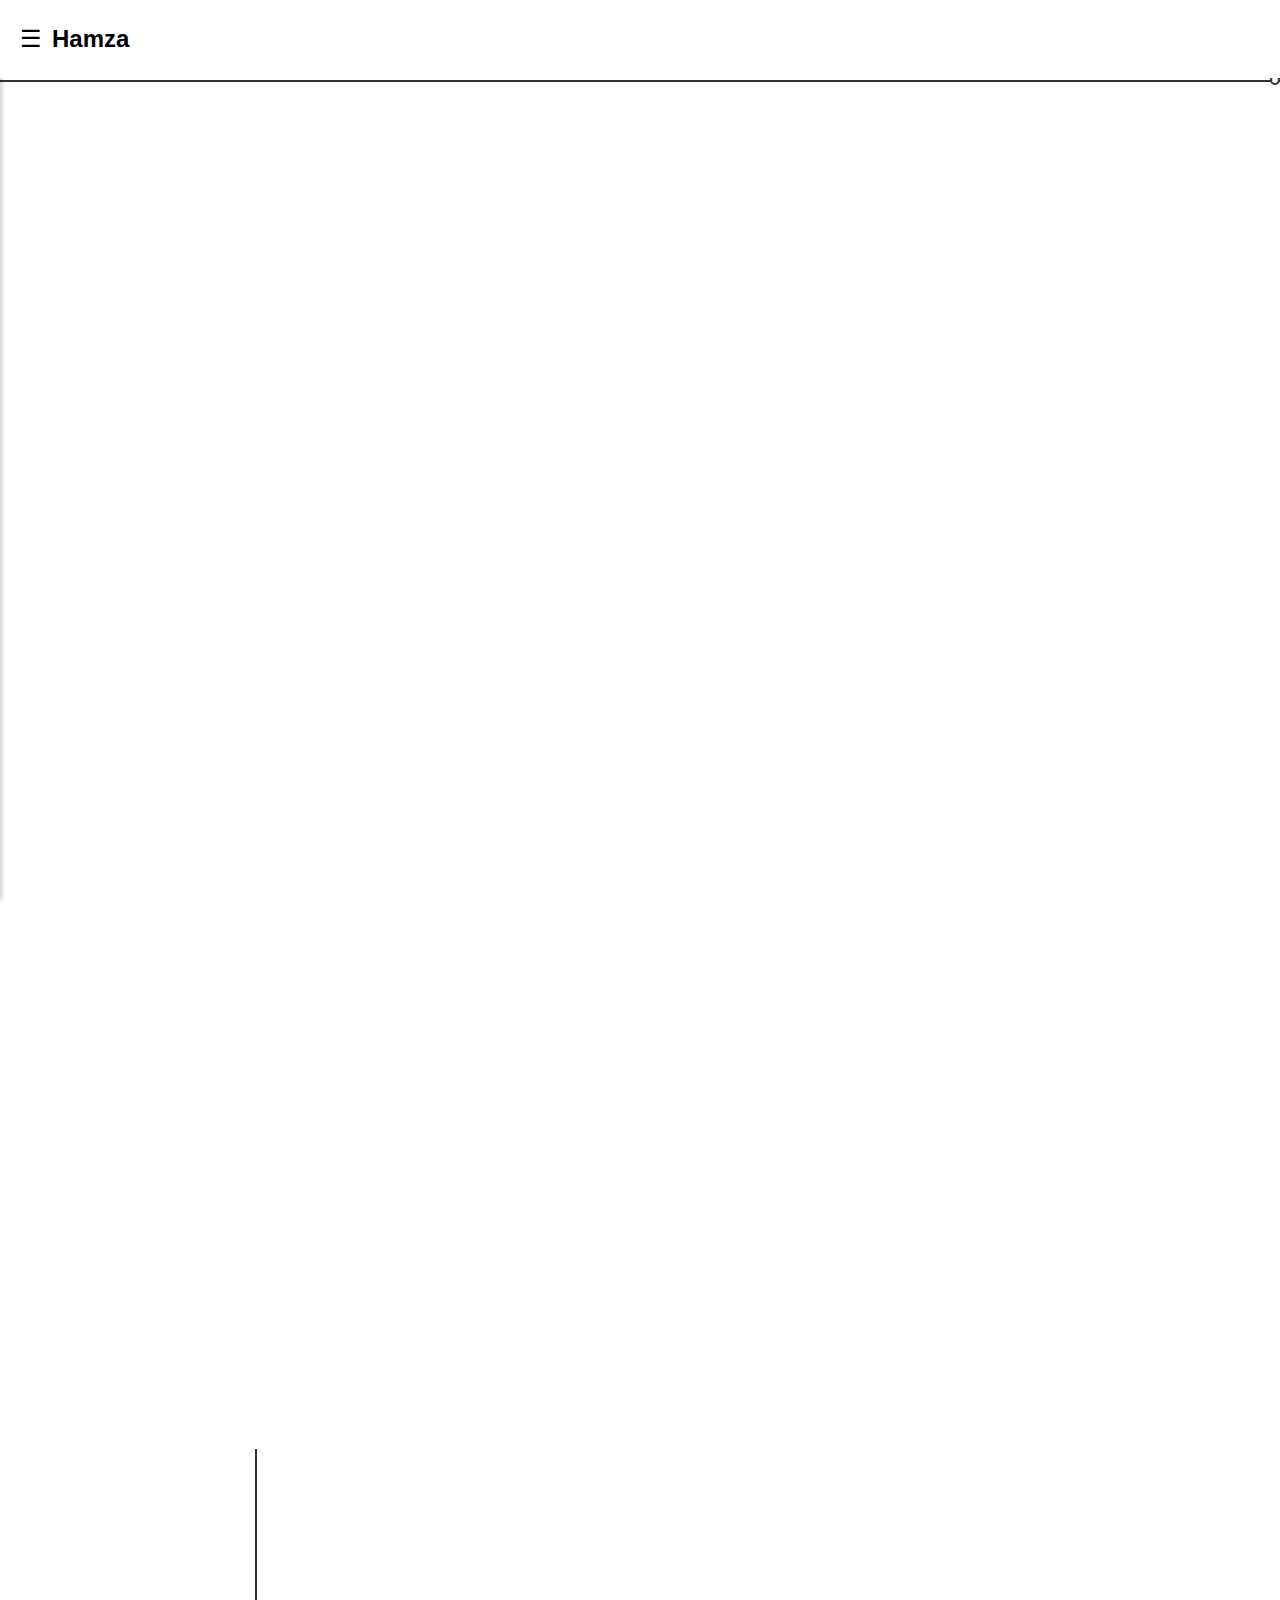
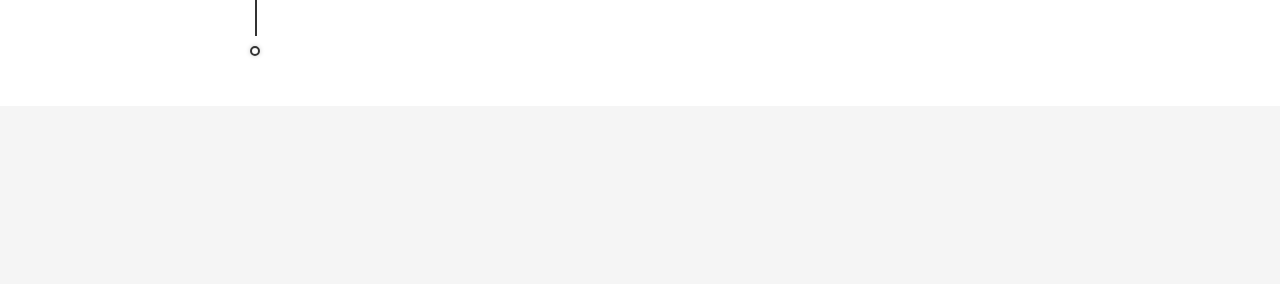
<file: index.html>
<!DOCTYPE html>
<html lang="en">
<head>
    <meta charset="UTF-8">
    <meta name="viewport" content="width=device-width, initial-scale=1.0">
    <title>HAMZATECH</title>
    <link rel="stylesheet" href="styles.css">
</head>
<body>
    <!-- Header -->
    <div class="header">
        <div class="menu-btn">☰</div>
        <div class="hamza-text">Hamza</div>
    </div>

    <!-- Hidden Navigation Menu -->
    <div class="nav-menu">
        <a href="index.html">Home</a>
        <a href="about.html">About Us</a>
        <a href="services.html">Services</a>
        <a href="portfolio.html">Portfolio</a>
        <a href="skills.html">Skills</a>
        <a href="blog.html">Blog</a>
        <a href="contact.html">Contact</a>
    </div>

    <!-- Hero Section with Parallax -->
    <div class="hero">
        <div class="parallax-bg"></div> <!-- Parallax background -->
        <div class="hero-line">
            <div class="timeline-circle"></div>
        </div>
        <img src="Logo.png" alt="Hamza Logo" class="logo">
        <h1>I'm Hamza</h1>
        <p class="intro">I am a Developer</p>
        <p class="tagline">I make the complex Simple</p>
        <a href="mailto:hamzatechmedia@gmail.com"><button class="contact-btn">Message me</button></a>
    </div>

    <!-- Portfolio Section -->
    <div class="portfolio">
        <h2>My Portfolio</h2>
        <div class="portfolio-grid">
            <div class="portfolio-item-container">
                <img src="first.png" alt="Project 1" class="portfolio-item">
                <p class="portfolio-note">1.</p>
            </div>
            <div class="portfolio-item-container">
                <img src="second.png" alt="Project 2" class="portfolio-item">
                <p class="portfolio-note">2.</p>
            </div>
            <div class="portfolio-item-container">
                <img src="third.png" alt="Project 3" class="portfolio-item">
                <p class="portfolio-note">3.</p>
            </div>
            <div class="portfolio-item-container">
                <img src="four.png" alt="Project 4" class="portfolio-item">
                <p class="portfolio-note">4.</p>
            </div>
        </div>
    </div>

    <!-- Slider Section -->
    <div class="slider">
        <div class="slides">
            <img src="slide4.png" alt="Slide 1" class="slide">
            <img src="slide5.png" alt="Slide 2" class="slide">
            <img src="slide6.png" alt="Slide 3" class="slide">
        </div>
    </div>

    <!-- Skills Section -->
    <div class="skills">
        <h2>Skills & Tools</h2>
        <div class="skills-container">
            <div class="skills-list">
                <h3 class="skill-title">Designing Software</h3>
                <p class="skill-desc">Adobe Photoshop, Adobe Illustrator, Adobe XD, Figma</p>
                <h3 class="skill-title">Programming Languages</h3>
                <p class="skill-desc">HTML, CSS, JavaScript, Python, C#</p>
                <h3 class="skill-title">Editing Software</h3>
                <p class="skill-desc">Filmora, Adobe Premiere, Adobe After Effects, CapCut</p>
            </div>
            <div class="timeline-circle"></div>
        </div>
    </div>

    <!-- Footer -->
    <div class="footer">
        <div class="footer-content">
            <a href="https://t.me/Hamzaatech"><button class="text-me-btn">Text Me!</button></a>
            <p class="footer-text">Built by Hamza</p>
            <div class="social-icons">
                <a href="https://github.com/Hamzaatech"><img src="Github.png" alt="GitHub" class="social-icon github"></a>
                <a href="https://www.tiktok.com/@_Hamzatech"><img src="tiktok.png" alt="TikTok" class="social-icon tiktok"></a>
                <a href="https://x.com/_Hamzatech"><img src="X.png" alt="X" class="social-icon x"></a>
                <a href="https://t.me/Hamzaatech"><img src="telegram.png" alt="Telegram" class="social-icon telegram"></a>
                <a href="https://www.youtube.com/@Hamzatech-W"><img src="YouTube.png" alt="YouTube" class="social-icon youtube"></a>
            </div>
        </div>
    </div>

    <!-- JavaScript -->
    <script>
        console.log('Inline script running');
        document.addEventListener('DOMContentLoaded', () => {
            // Menu Toggle
            const menuBtn = document.querySelector('.menu-btn');
            const navMenu = document.querySelector('.nav-menu');
            if (menuBtn && navMenu) {
                menuBtn.addEventListener('click', () => {
                    navMenu.classList.toggle('active');
                });
            } else {
                console.error('Menu button or nav menu not found');
            }

            // Slider (Auto-slide only)
            const slides = document.querySelector('.slides');
            const slideCount = document.querySelectorAll('.slide').length;
            let currentIndex = 0;
            function updateSlider() {
                slides.style.transform = `translateX(-${currentIndex * 100}%)`;
            }
            setInterval(() => {
                currentIndex = (currentIndex + 1) % slideCount;
                updateSlider();
            }, 3000);
        });
    </script>
</body>
</html>
</file>
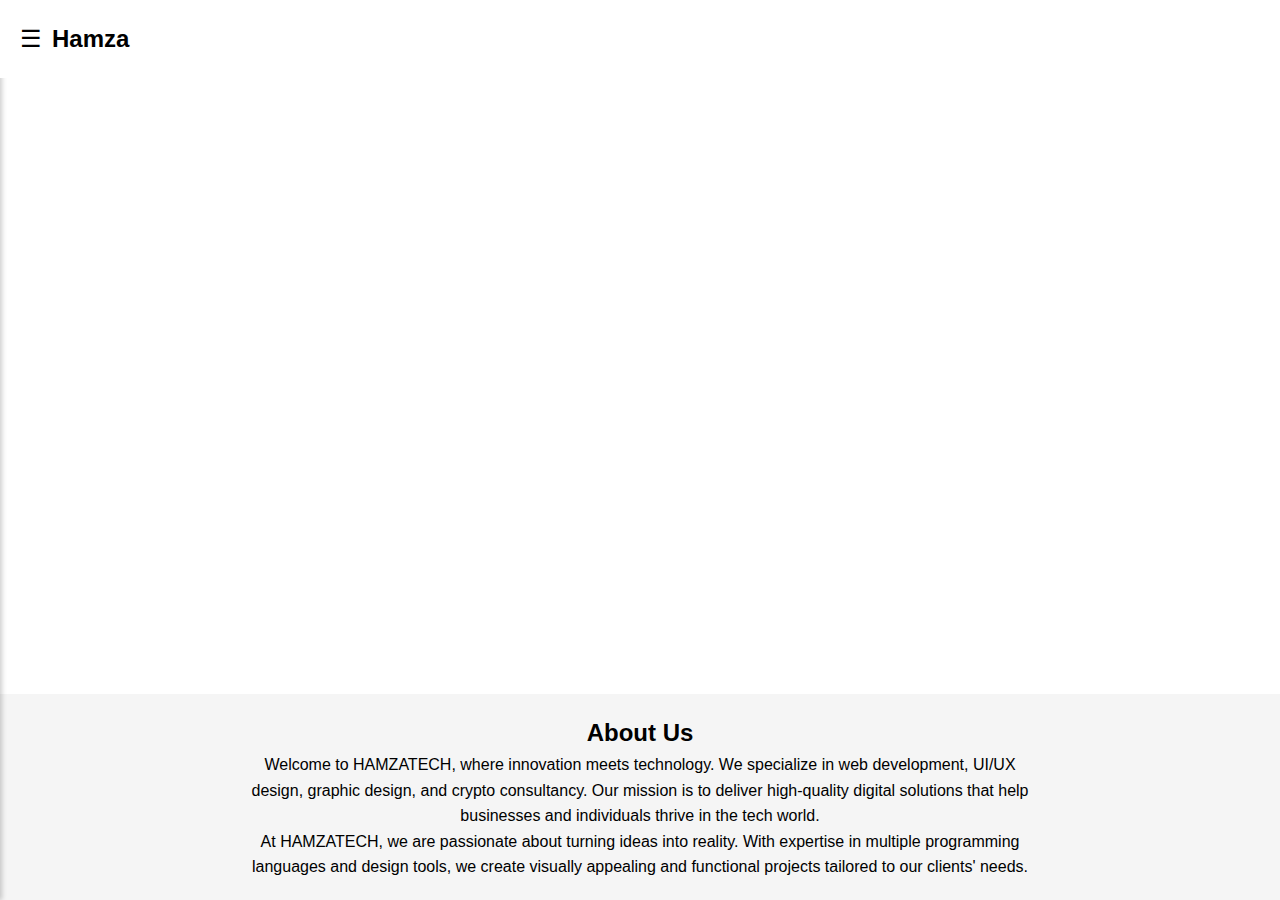
<file: about.html>
<!DOCTYPE html>
<html lang="en">
<head>
    <meta charset="UTF-8">
    <meta name="viewport" content="width=device-width, initial-scale=1.0">
    <title>About Us - HAMZATECH</title>
    <link rel="stylesheet" href="styles.css">
</head>
<body>
    <!-- Header -->
    <div class="header">
        <div class="menu-btn">☰</div>
        <div class="hamza-text">Hamza</div>
    </div>

    <!-- Hidden Navigation Menu -->
    <div class="nav-menu">
        <a href="index.html">Home</a>
        <a href="about.html">About Us</a>
        <a href="services.html">Services</a>
        <a href="portfolio.html">Portfolio</a>
        <a href="skills.html">Skills</a>
        <a href="blog.html">Blog</a>
        <a href="contact.html">Contact</a>
    </div>

    <!-- About Us Section (at the bottom) -->
    <div class="footer">
        <div class="footer-content">
            <div class="about-section">
                <h2>About Us</h2>
                <p>Welcome to HAMZATECH,
                
                where innovation meets technology. We specialize in web development, UI/UX design, graphic design, and crypto consultancy. Our mission is to deliver high-quality digital solutions that help businesses and individuals thrive in the tech world.</p>
                <p>At HAMZATECH, we are passionate about turning ideas into reality. With expertise in multiple programming languages and design tools, we create visually appealing and functional projects tailored to our clients' needs.</p>
            </div>
        </div>
    </div>

    <!-- JavaScript -->
    <script>
        const menuBtn = document.querySelector('.menu-btn');
        const navMenu = document.querySelector('.nav-menu');
        menuBtn.addEventListener('click', () => {
            navMenu.classList.toggle('active');
        });
    </script>
</body>
</html>
</file>
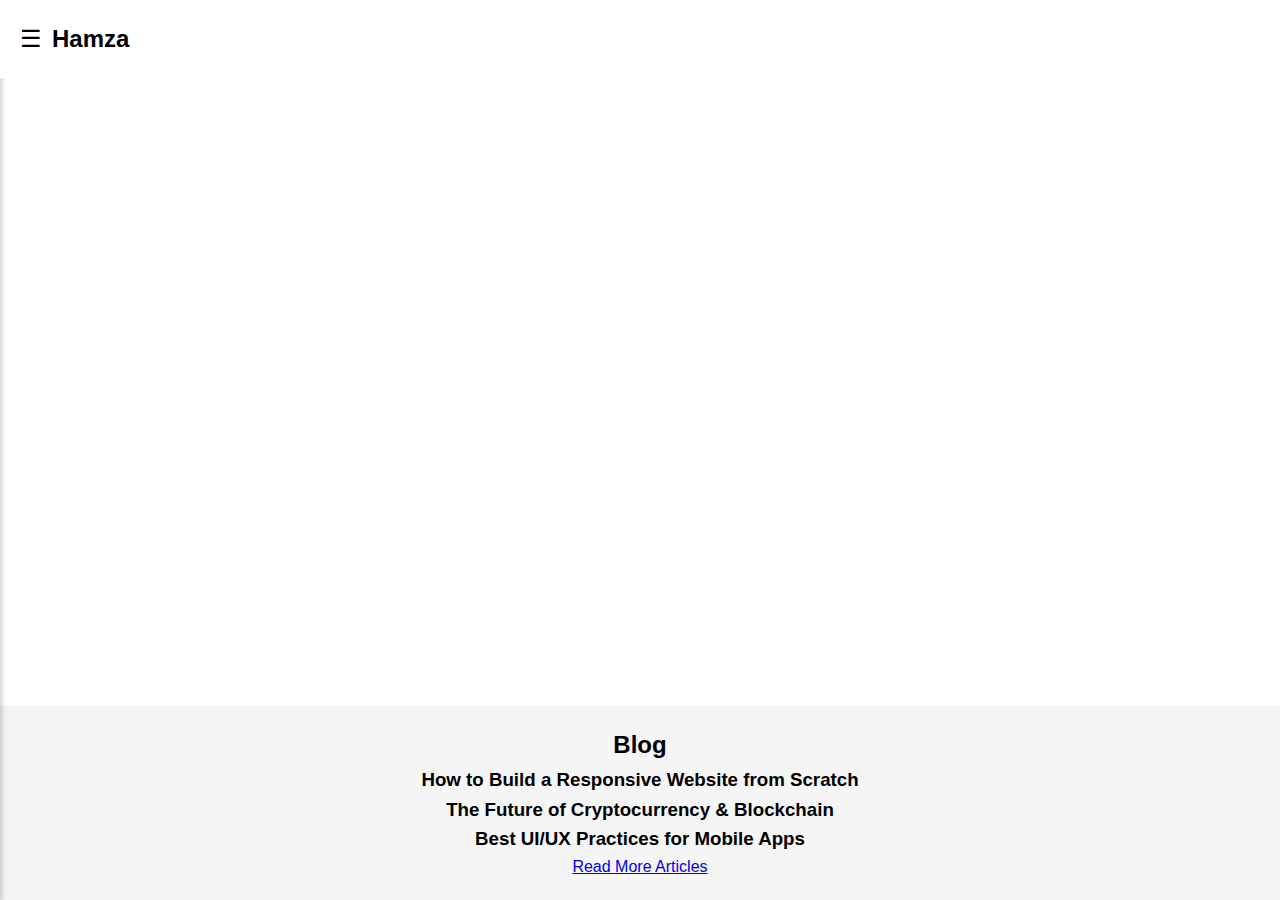
<file: blog.html>
<!DOCTYPE html>
<html lang="en">
<head>
    <meta charset="UTF-8">
    <meta name="viewport" content="width=device-width, initial-scale=1.0">
    <title>Blog - HAMZATECH</title>
    <link rel="stylesheet" href="styles.css">
</head>
<body>
    <!-- Header -->
    <div class="header">
        <div class="menu-btn">☰</div>
        <div class="hamza-text">Hamza</div>
    </div>

    <!-- Hidden Navigation Menu -->
    <div class="nav-menu">
        <a href="index.html">Home</a>
        <a href="about.html">About Us</a>
        <a href="services.html">Services</a>
        <a href="portfolio.html">Portfolio</a>
        <a href="skills.html">Skills</a>
        <a href="blog.html">Blog</a>
        <a href="contact.html">Contact</a>
    </div>

    <!-- Blog Section (at the bottom) -->
    <div class="footer">
        <div class="footer-content">
            <div class="blog-section">
                <h2>Blog</h2>
                <h3>How to Build a Responsive Website from Scratch</h3>
                <h3>The Future of Cryptocurrency & Blockchain</h3>
                <h3>Best UI/UX Practices for Mobile Apps</h3>
                <p><a href="#">Read More Articles</a></p>
            </div>
        </div>
    </div>

    <!-- JavaScript -->
    <script>
        const menuBtn = document.querySelector('.menu-btn');
        const navMenu = document.querySelector('.nav-menu');
        menuBtn.addEventListener('click', () => {
            navMenu.classList.toggle('active');
        });
    </script>
</body>
</html>
</file>
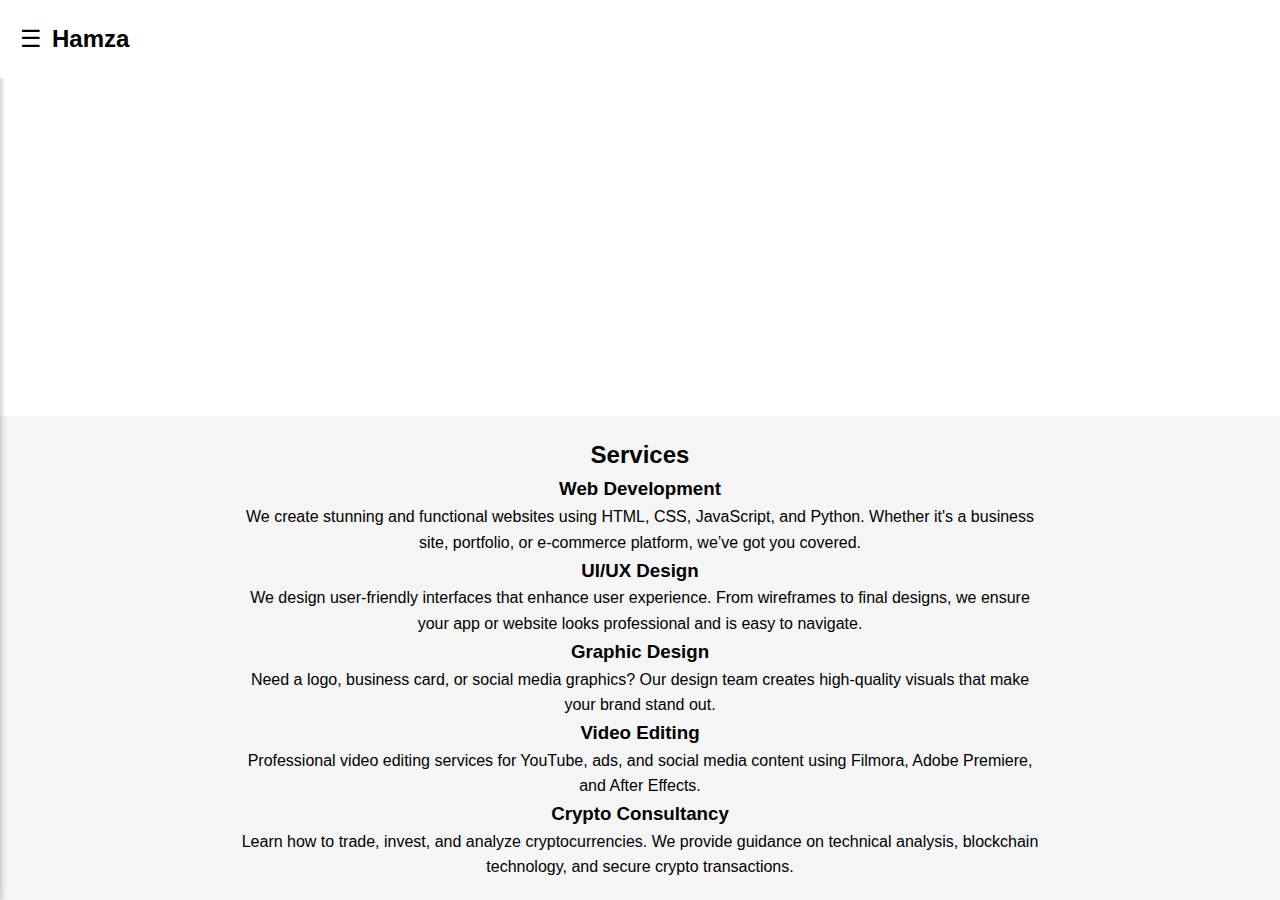
<file: services.html>
<!DOCTYPE html>
<html lang="en">
<head>
    <meta charset="UTF-8">
    <meta name="viewport" content="width=device-width, initial-scale=1.0">
    <title>Services - HAMZATECH</title>
    <link rel="stylesheet" href="styles.css">
</head>
<body>
    <!-- Header -->
    <div class="header">
        <div class="menu-btn">☰</div>
        <div class="hamza-text">Hamza</div>
    </div>

    <!-- Hidden Navigation Menu -->
    <div class="nav-menu">
        <a href="index.html">Home</a>
        <a href="about.html">About Us</a>
        <a href="services.html">Services</a>
        <a href="portfolio.html">Portfolio</a>
        <a href="skills.html">Skills</a>
        <a href="blog.html">Blog</a>
        <a href="contact.html">Contact</a>
    </div>

    <!-- Services Section (at the bottom) -->
    <div class="footer">
        <div class="footer-content">
            <div class="services-section">
                <h2>Services</h2>
                <h3>Web Development</h3>
                <p>We create stunning and functional websites using HTML, CSS, JavaScript, and Python. Whether it's a business site, portfolio, or e-commerce platform, we’ve got you covered.</p>
                <h3>UI/UX Design</h3>
                <p>We design user-friendly interfaces that enhance user experience. From wireframes to final designs, we ensure your app or website looks professional and is easy to navigate.</p>
                <h3>Graphic Design</h3>
                <p>Need a logo, business card, or social media graphics? Our design team creates high-quality visuals that make your brand stand out.</p>
                <h3>Video Editing</h3>
                <p>Professional video editing services for YouTube, ads, and social media content using Filmora, Adobe Premiere, and After Effects.</p>
                <h3>Crypto Consultancy</h3>
                <p>Learn how to trade, invest, and analyze cryptocurrencies. We provide guidance on technical analysis, blockchain technology, and secure crypto transactions.</p>
            </div>
        </div>
    </div>

    <!-- JavaScript -->
    <script>
        const menuBtn = document.querySelector('.menu-btn');
        const navMenu = document.querySelector('.nav-menu');
        menuBtn.addEventListener('click', () => {
            navMenu.classList.toggle('active');
        });
    </script>
</body>
</html>
</file>
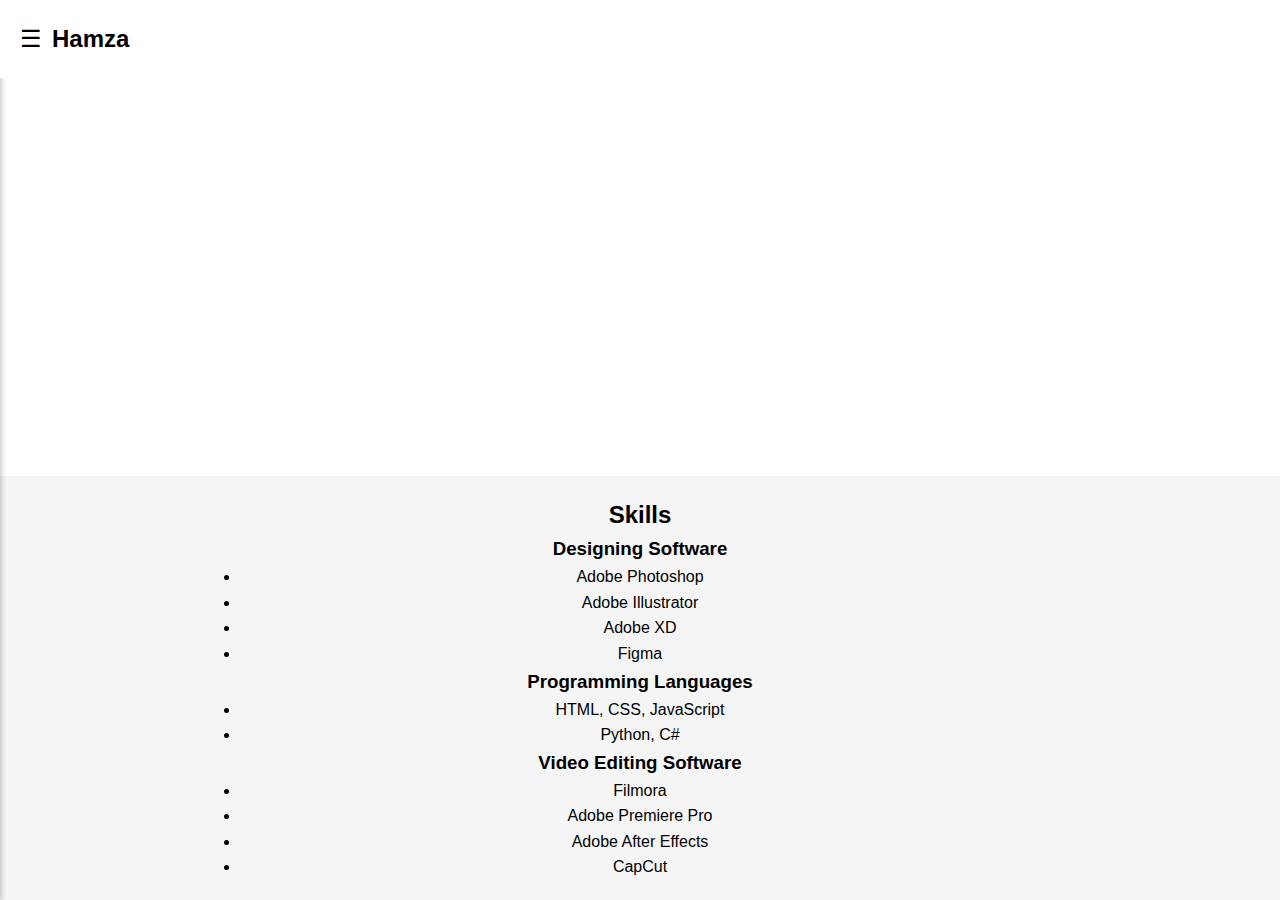
<file: skills.html>
<!DOCTYPE html>
<html lang="en">
<head>
    <meta charset="UTF-8">
    <meta name="viewport" content="width=device-width, initial-scale=1.0">
    <title>Skills - HAMZATECH</title>
    <link rel="stylesheet" href="styles.css">
</head>
<body>
    <!-- Header -->
    <div class="header">
        <div class="menu-btn">☰</div>
        <div class="hamza-text">Hamza</div>
    </div>

    <!-- Hidden Navigation Menu -->
    <div class="nav-menu">
        <a href="index.html">Home</a>
        <a href="about.html">About Us</a>
        <a href="services.html">Services</a>
        <a href="portfolio.html">Portfolio</a>
        <a href="skills.html">Skills</a>
        <a href="blog.html">Blog</a>
        <a href="contact.html">Contact</a>
    </div>

    <!-- Skills Section (at the bottom) -->
    <div class="footer">
        <div class="footer-content">
            <div class="skills-section">
                <h2>Skills</h2>
                <h3>Designing Software</h3>
                <ul>
                    <li>Adobe Photoshop</li>
                    <li>Adobe Illustrator</li>
                    <li>Adobe XD</li>
                    <li>Figma</li>
                </ul>
                <h3>Programming Languages</h3>
                <ul>
                    <li>HTML, CSS, JavaScript</li>
                    <li>Python, C#</li>
                </ul>
                <h3>Video Editing Software</h3>
                <ul>
                    <li>Filmora</li>
                    <li>Adobe Premiere Pro</li>
                    <li>Adobe After Effects</li>
                    <li>CapCut</li>
                </ul>
            </div>
        </div>
    </div>

    <!-- JavaScript -->
    <script>
        const menuBtn = document.querySelector('.menu-btn');
        const navMenu = document.querySelector('.nav-menu');
        menuBtn.addEventListener('click', () => {
            navMenu.classList.toggle('active');
        });
    </script>
</body>
</html>
</file>
<file: styles.css>
* {
    margin: 0;
    padding: 0;
    box-sizing: border-box;
    font-family: Arial, sans-serif;
}

body {
    background-color: #fff;
    color: #000;
    line-height: 1.6;
    min-height: 100vh;
    display: flex;
    flex-direction: column;
}

/* Header */
.header {
    display: flex;
    align-items: center;
    padding: 20px;
    position: fixed;
    width: 100%;
    background: #fff;
    z-index: 100;
}

.menu-btn {
    font-size: 24px;
    cursor: pointer;
    margin-right: 10px;
}

.hamza-text {
    font-size: 24px;
    font-weight: bold;
}

/* Hidden Menu */
.nav-menu {
    position: fixed;
    top: 0;
    left: -250px;
    width: 250px;
    height: 100%;
    background: #fff;
    color: #000;
    padding: 60px 20px;
    transition: left 0.3s ease;
    box-shadow: 2px 0 5px rgba(0, 0, 0, 0.2);
    z-index: 99;
}

.nav-menu.active {
    left: 0;
}

.nav-menu a {
    color: #000;
    text-decoration: none;
    display: block;
    padding: 15px 0;
    font-size: 18px;
    line-height: 1.5;
    border-bottom: 1px solid #eee;
    transition: background 0.3s ease;
}

.nav-menu a:hover {
    background: #f5f5f5;
}

/* Hero Section with Parallax */
.hero {
    display: flex;
    flex-direction: column;
    justify-content: center;
    align-items: flex-start;
    text-align: left;
    padding: 80px 40px 20px 40px;
    position: relative;
    background-color: rgba(255, 255, 255, 0.3);
}

.parallax-bg {
    position: absolute;
    top: 0;
    left: 0;
    width: 100%;
    height: 100%;
    background-image: url('https://via.placeholder.com/1920x1080');
    background-size: cover;
    background-position: center;
    background-attachment: fixed;
    z-index: -1;
    opacity: 0.7;
}

.hero-line {
    position: relative;
    width: calc(100% + 80px);
    margin-left: -40px;
    margin-right: -40px;
    height: 2px;
    background-color: #333;
    margin-bottom: 20px;
}

.hero-line .timeline-circle {
    position: absolute;
    right: 0;
    top: -5px;
    width: 10px;
    height: 10px;
    border: 2px solid #333;
    border-radius: 50%;
    background: radial-gradient(circle, #fff 50%, #e0e0e0 100%);
    box-shadow: 0 0 5px rgba(0, 0, 0, 0.2);
}

.logo {
    width: 100px;
    height: 100px;
    border-radius: 50%;
    object-fit: cover;
    margin-bottom: 20px;
    box-shadow: 0 4px 10px rgba(0, 0, 0, 0.2);
    transition: transform 0.5s ease, box-shadow 0.5s ease;
}

.logo:hover {
    transform: scale(1.1) rotate(5deg);
    box-shadow: 0 0 15px rgba(0, 0, 0, 0.8), 0 0 25px rgba(0, 0, 0, 0.6);
}

.hero h1 {
    font-size: 48px;
    margin-bottom: 10px;
}

.hero p {
    font-size: 24px;
    margin-bottom: 10px;
}

.contact-btn {
    padding: 10px 20px;
    background: #000;
    color: #fff;
    border: none;
    cursor: pointer;
    font-size: 16px;
    margin-bottom: 0;
    transition: transform 0.5s ease, box-shadow 0.5s ease;
}

.contact-btn:hover {
    transform: scale(1.05);
    box-shadow: 0 0 15px rgba(0, 0, 0, 0.8), 0 0 25px rgba(0, 0, 0, 0.6);
    outline: 2px solid #000;
    outline-offset: 2px;
}

/* Portfolio Section */
.portfolio {
    padding: 80px 40px 0;
    min-height: 100px;
    text-align: left;
}

.portfolio h2 {
    font-size: 36px;
    margin-bottom: 20px;
    position: relative;
    z-index: 1;
}

.portfolio-grid {
    display: grid;
    grid-template-columns: repeat(auto-fit, minmax(250px, 1fr));
    gap: 20px;
    max-width: 1200px;
    margin: 0 auto;
}

.portfolio-item-container {
    display: flex;
    flex-direction: column;
    align-items: flex-start;
}

.portfolio-item {
    width: 100%;
    height: 200px;
    object-fit: cover;
    border: 2px solid #000;
    border-radius: 15px;
    transition: transform 0.5s ease, box-shadow 0.5s ease;
}

.portfolio-item:hover {
    transform: scale(1.05);
    box-shadow: 0 0 15px rgba(0, 0, 0, 0.8), 0 0 25px rgba(0, 0, 0, 0.6);
}

.portfolio-note {
    margin-top: 10px;
    font-size: 14px;
    font-weight: 600;
    color: #fff;
    background: linear-gradient(135deg, #222 0%, #444 100%);
    padding: 8px 14px;
    border-radius: 20px;
    border: 1px solid #555;
    box-shadow: 0 2px 8px rgba(0, 0, 0, 0.3);
    transition: transform 0.5s ease, box-shadow 0.5s ease, background 0.5s ease;
    text-transform: uppercase;
    letter-spacing: 0.5px;
}

.portfolio-note:hover {
    transform: scale(1.1);
    box-shadow: 0 0 15px rgba(0, 0, 0, 0.8), 0 0 25px rgba(0, 0, 0, 0.6);
    background: linear-gradient(135deg, #333 0%, #555 100%);
}

.portfolio-caption {
    margin-top: 10px;
    font-size: 14px;
    color: #333;
    text-align: left;
    max-width: 100%;
}

/* Slider Section */
.slider {
    padding: 50px 20px;
    overflow: hidden;
    position: relative;
    max-width: 1200px;
    margin: 0 auto;
    margin-bottom: 40px;
}

.slides {
    display: flex;
    transition: transform 0.5s ease-in-out;
}

.slide {
    min-width: 100%;
    width: 100%;
    height: 300px;
    object-fit: cover;
    border: 2px solid #000;
    border-radius: 15px;
    transition: transform 0.5s ease, box-shadow 0.5s ease;
}

.slide:hover {
    transform: scale(1.02);
    box-shadow: 0 0 15px rgba(0, 0, 0, 0.8), 0 0 25px rgba(0, 0, 0, 0.6);
}

/* Skills Section */
.skills {
    padding: 50px 20px;
    text-align: center;
    position: relative;
}

.skills h2 {
    font-size: 36px;
    margin-bottom: 30px;
}

.skills-container {
    position: relative;
    max-width: 800px;
    margin: 0 auto;
    padding-left: 40px;
}

.skills-container::before {
    content: '';
    position: absolute;
    left: 15px;
    top: 0;
    height: calc(100% - 20px);
    width: 2px;
    background-color: #333;
}

.skills-list {
    text-align: left;
}

.skills-list h3 {
    margin-top: 20px;
}

.skills .timeline-circle {
    position: absolute;
    left: 10px;
    bottom: 0;
    width: 10px;
    height: 10px;
    border: 2px solid #333;
    border-radius: 50%;
    background: radial-gradient(circle, #fff 50%, #e0e0e0 100%);
    box-shadow: 0 0 5px rgba(0, 0, 0, 0.2);
}

/* Footer */
.footer {
    padding: 20px;
    text-align: center;
    background: #f5f5f5;
    clear: both;
    margin-top: auto;
    flex-shrink: 0;
}

.footer-content {
    max-width: 800px;
    margin: 0 auto;
}

.text-me-btn {
    padding: 10px 20px;
    background: #000;
    color: #fff;
    border: none;
    cursor: pointer;
    margin-bottom: 10px;
    transition: transform 0.5s ease, box-shadow 0.5s ease;
}

.text-me-btn:hover {
    transform: scale(1.05);
    box-shadow: 0 0 15px rgba(0, 0, 0, 0.8), 0 0 25px rgba(0, 0, 0, 0.6);
    outline: 2px solid #000;
    outline-offset: 2px;
}

.social-icons {
    display: flex;
    justify-content: center;
    align-items: center;
    gap: 15px;
    margin-top: 10px;
    flex-wrap: wrap;
}

.social-icons a {
    text-decoration: none;
}

.social-icon {
    width: 50px;
    height: 50px;
    object-fit: contain;
    border-radius: 5px;
    box-shadow: 0 2px 5px rgba(0, 0, 0, 0.1);
    transition: transform 0.5s ease, box-shadow 0.5s ease;
}

.social-icons a:hover .social-icon {
    transform: scale(1.1) rotate(5deg);
    box-shadow: 0 0 15px rgba(0, 0, 0, 0.8), 0 0 25px rgba(0, 0, 0, 0.6);
}

/* Responsive Adjustments */
@media (max-width: 768px) {
    .social-icons {
        gap: 10px;
    }

    .social-icon {
        width: 40px;
        height: 40px;
    }

    .skills-container {
        padding-left: 30px;
    }

    .skills-container::before {
        left: 10px;
        height: calc(100% - 15px);
    }

    .skills .timeline-circle {
        left: 5px;
    }

    .footer {
        padding: 15px;
        margin-top: 30px;
    }

    .footer-content {
        padding: 0 10px;
    }

    .nav-menu {
        width: 200px;
        padding: 50px 15px;
    }

    .nav-menu a {
        padding: 10px 0;
        font-size: 16px;
    }

    .hero {
        padding: 80px 20px 20px 20px;
    }

    .hero-line {
        width: calc(100% + 40px);
        margin-left: -20px;
        margin-right: -20px;
    }

    .hero h1 {
        font-size: 36px;
    }

    .hero p {
        font-size: 18px;
    }

    .portfolio {
        padding: 80px 20px 0;
    }

    .portfolio-grid {
        gap: 15px;
    }
}

/* Animations for index.html */
.hero .logo {
    animation: slideInLeft 1s ease-out 0.5s forwards;
}

.hero h1 {
    animation: slideInRight 1s ease-out 0.7s forwards;
}

.hero .intro {
    animation: slideInTop 1s ease-out 0.9s forwards;
}

.hero .tagline {
    animation: slideInBottom 1s ease-out 1.1s forwards;
}

.hero .contact-btn {
    animation: slideInBottom 1s ease-out 1.3s forwards;
}

.portfolio h2 {
    animation: slideInLeft 1s ease-out 1.5s forwards;
}

.portfolio-item-container:nth-child(1) {
    animation: slideInLeft 1s ease-out 1.7s forwards;
}

.portfolio-item-container:nth-child(2) {
    animation: slideInRight 1s ease-out 1.9s forwards;
}

.portfolio-item-container:nth-child(3) {
    animation: slideInLeft 1s ease-out 2.1s forwards;
}

.portfolio-item-container:nth-child(4) {
    animation: slideInRight 1s ease-out 2.3s forwards;
}

.portfolio-item-container:nth-child(5) {
    animation: slideInLeft 1s ease-out 2.5s forwards;
}

.portfolio-item-container:nth-child(6) {
    animation: slideInRight 1s ease-out 2.7s forwards;
}

.portfolio-item-container:nth-child(7) {
    animation: slideInLeft 1s ease-out 2.9s forwards;
}

.portfolio-item-container:nth-child(8) {
    animation: slideInRight 1s ease-out 3.1s forwards;
}

.portfolio-item-container:nth-child(9) {
    animation: slideInLeft 1s ease-out 3.3s forwards;
}

.portfolio-item-container:nth-child(10) {
    animation: slideInRight 1s ease-out 3.5s forwards;
}

.portfolio-item-container:nth-child(11) {
    animation: slideInLeft 1s ease-out 3.7s forwards;
}

.portfolio-item-container:nth-child(12) {
    animation: slideInRight 1s ease-out 3.9s forwards;
}

.portfolio-item-container:nth-child(13) {
    animation: slideInLeft 1s ease-out 4.1s forwards;
}

.portfolio-item-container:nth-child(14) {
    animation: slideInRight 1s ease-out 4.3s forwards;
}

.portfolio-item-container:nth-child(15) {
    animation: slideInLeft 1s ease-out 4.5s forwards;
}

.portfolio-item-container:nth-child(16) {
    animation: slideInRight 1s ease-out 4.7s forwards;
}

.portfolio-item-container:nth-child(17) {
    animation: slideInLeft 1s ease-out 4.9s forwards;
}

.portfolio-item-container:nth-child(18) {
    animation: slideInRight 1s ease-out 5.1s forwards;
}

.portfolio-item-container:nth-child(19) {
    animation: slideInLeft 1s ease-out 5.3s forwards;
}

.portfolio-item-container:nth-child(20) {
    animation: slideInRight 1s ease-out 5.5s forwards;
}

.slide:nth-child(1) {
    animation: slideInTop 1s ease-out 5.7s forwards;
}

.slide:nth-child(2) {
    animation: slideInTop 1s ease-out 5.9s forwards;
}

.slide:nth-child(3) {
    animation: slideInTop 1s ease-out 6.1s forwards;
}

.skills h2 {
    animation: slideInRight 1s ease-out 6.3s forwards;
}

.skill-title:nth-child(1) {
    animation: slideInLeft 1s ease-out 6.5s forwards;
}

.skill-desc:nth-child(2) {
    animation: slideInRight 1s ease-out 6.7s forwards;
}

.skill-title:nth-child(3) {
    animation: slideInLeft 1s ease-out 6.9s forwards;
}

.skill-desc:nth-child(4) {
    animation: slideInRight 1s ease-out 7.1s forwards;
}

.skill-title:nth-child(5) {
    animation: slideInLeft 1s ease-out 7.3s forwards;
}

.skill-desc:nth-child(6) {
    animation: slideInRight 1s ease-out 7.5s forwards;
}

.text-me-btn {
    animation: slideInBottom 1s ease-out 7.7s forwards;
}

.footer-text {
    animation: slideInBottom 1s ease-out 7.9s forwards;
}

.social-icon.facebook {
    animation: slideInLeft 1s ease-out 8.1s forwards;
}

.social-icon.github {
    animation: slideInRight 1s ease-out 8.3s forwards;
}

.social-icon.tiktok {
    animation: slideInLeft 1s ease-out 8.5s forwards;
}

.social-icon.x {
    animation: slideInRight 1s ease-out 8.7s forwards;
}

.social-icon.telegram {
    animation: slideInLeft 1s ease-out 8.9s forwards;
}

.social-icon.youtube {
    animation: slideInRight 1s ease-out 9.1s forwards;
}

/* Ensure elements start off-screen */
.hero .logo,
.hero h1,
.hero .intro,
.hero .tagline,
.hero .contact-btn,
.portfolio h2,
.portfolio-item-container,
.slide,
.skills h2,
.skill-title,
.skill-desc,
.text-me-btn,
.footer-text,
.social-icon {
    opacity: 0;
}

/* Keyframes */
@keyframes slideInLeft {
    from { transform: translateX(-100px); opacity: 0; }
    to { transform: translateX(0); opacity: 1; }
}

@keyframes slideInRight {
    from { transform: translateX(100px); opacity: 0; }
    to { transform: translateX(0); opacity: 1; }
}

@keyframes slideInTop {
    from { transform: translateY(-100px); opacity: 0; }
    to { transform: translateY(0); opacity: 1; }
}

@keyframes slideInBottom {
    from { transform: translateY(100px); opacity: 0; }
    to { transform: translateY(0); opacity: 1; }
}
</file>
